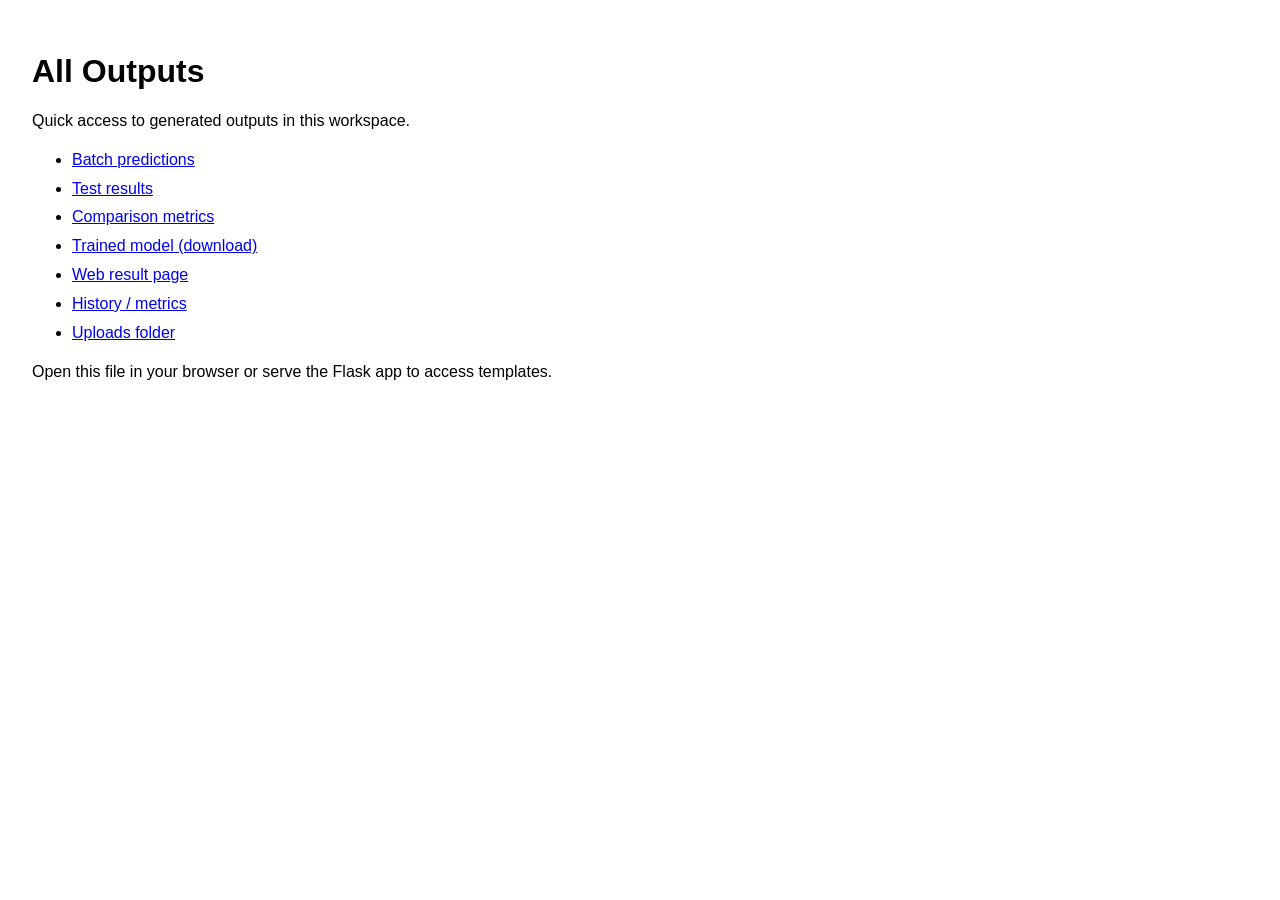
<file: all_outputs.html>
<!doctype html>
<html lang="en">
<head>
  <meta charset="utf-8">
  <meta name="viewport" content="width=device-width, initial-scale=1">
  <title>All Outputs</title>
  <style>body{font-family:Segoe UI,Arial,Helvetica,sans-serif;padding:24px}ul{line-height:1.8}</style>
</head>
<body>
  <h1>All Outputs</h1>
  <p>Quick access to generated outputs in this workspace.</p>
  <ul>
    <li><a href="models/batch_predictions.txt">Batch predictions</a></li>
    <li><a href="models/test_results.txt">Test results</a></li>
    <li><a href="models/comparison_metrics.json">Comparison metrics</a></li>
    <li><a href="models/road_type_classifier.h5">Trained model (download)</a></li>
    <li><a href="templates/result.html">Web result page</a></li>
    <li><a href="static/history.json">History / metrics</a></li>
    <li><a href="static/uploads/">Uploads folder</a></li>
  </ul>
  <p>Open this file in your browser or serve the Flask app to access templates.</p>
</body>
</html>
</file>
